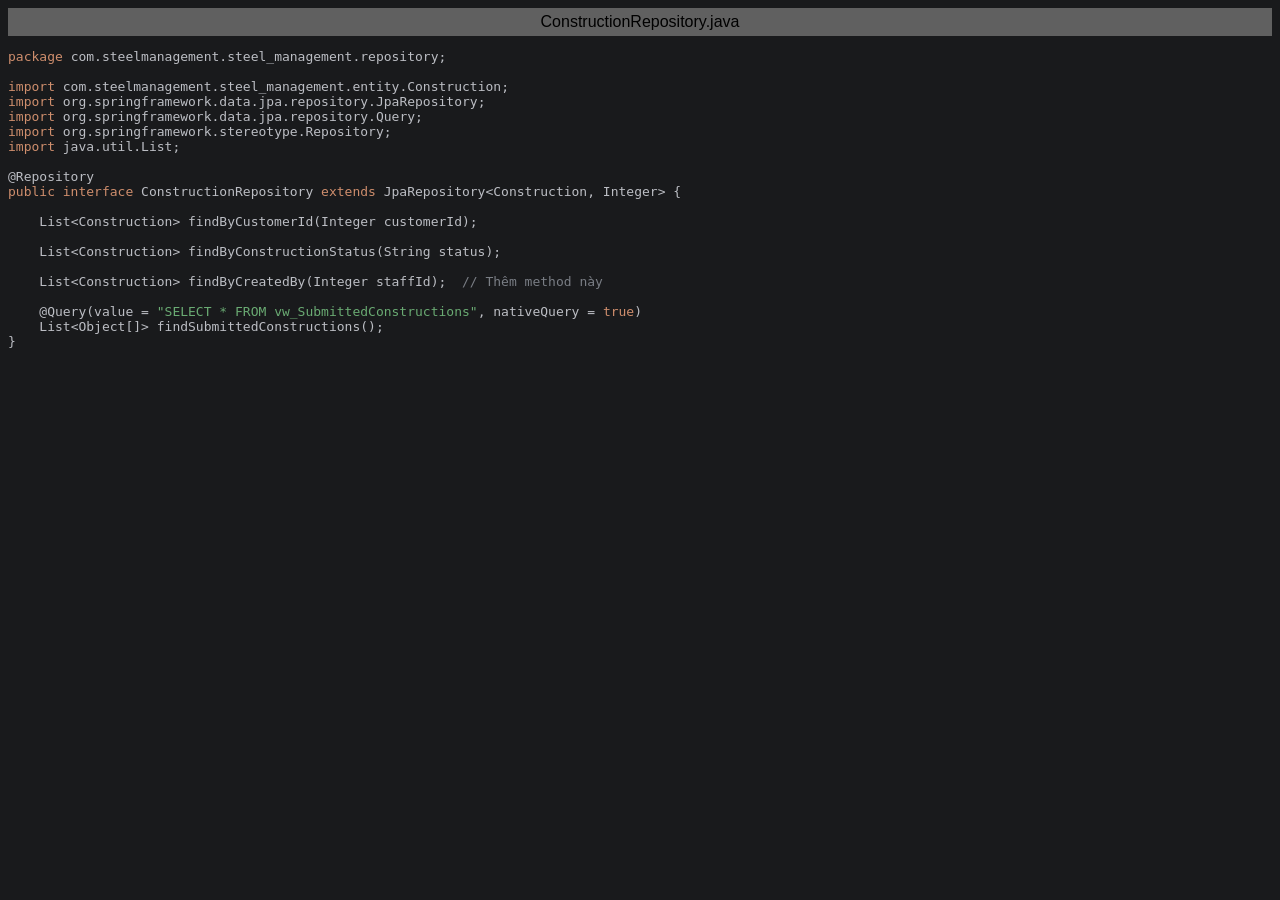
<file: exportToHTML/com/steelmanagement/steel_management/repository/ConstructionRepository.java.html>
<html>
<head>
<title>ConstructionRepository.java</title>
<meta http-equiv="Content-Type" content="text/html; charset=utf-8">
<style type="text/css">
.s0 { color: #cf8e6d;}
.s1 { color: #bcbec4;}
.s2 { color: #bcbec4;}
.s3 { color: #7a7e85;}
.s4 { color: #6aab73;}
</style>
</head>
<body bgcolor="#191a1c">
<table CELLSPACING=0 CELLPADDING=5 COLS=1 WIDTH="100%" BGCOLOR="#606060" >
<tr><td><center>
<font face="Arial, Helvetica" color="#000000">
ConstructionRepository.java</font>
</center></td></tr></table>
<pre><span class="s0">package </span><span class="s1">com</span><span class="s2">.</span><span class="s1">steelmanagement</span><span class="s2">.</span><span class="s1">steel_management</span><span class="s2">.</span><span class="s1">repository</span><span class="s2">;</span>

<span class="s0">import </span><span class="s1">com</span><span class="s2">.</span><span class="s1">steelmanagement</span><span class="s2">.</span><span class="s1">steel_management</span><span class="s2">.</span><span class="s1">entity</span><span class="s2">.</span><span class="s1">Construction</span><span class="s2">;</span>
<span class="s0">import </span><span class="s1">org</span><span class="s2">.</span><span class="s1">springframework</span><span class="s2">.</span><span class="s1">data</span><span class="s2">.</span><span class="s1">jpa</span><span class="s2">.</span><span class="s1">repository</span><span class="s2">.</span><span class="s1">JpaRepository</span><span class="s2">;</span>
<span class="s0">import </span><span class="s1">org</span><span class="s2">.</span><span class="s1">springframework</span><span class="s2">.</span><span class="s1">data</span><span class="s2">.</span><span class="s1">jpa</span><span class="s2">.</span><span class="s1">repository</span><span class="s2">.</span><span class="s1">Query</span><span class="s2">;</span>
<span class="s0">import </span><span class="s1">org</span><span class="s2">.</span><span class="s1">springframework</span><span class="s2">.</span><span class="s1">stereotype</span><span class="s2">.</span><span class="s1">Repository</span><span class="s2">;</span>
<span class="s0">import </span><span class="s1">java</span><span class="s2">.</span><span class="s1">util</span><span class="s2">.</span><span class="s1">List</span><span class="s2">;</span>

<span class="s1">@Repository</span>
<span class="s0">public interface </span><span class="s1">ConstructionRepository </span><span class="s0">extends </span><span class="s1">JpaRepository</span><span class="s2">&lt;</span><span class="s1">Construction</span><span class="s2">, </span><span class="s1">Integer</span><span class="s2">&gt; {</span>

    <span class="s1">List</span><span class="s2">&lt;</span><span class="s1">Construction</span><span class="s2">&gt; </span><span class="s1">findByCustomerId</span><span class="s2">(</span><span class="s1">Integer customerId</span><span class="s2">);</span>

    <span class="s1">List</span><span class="s2">&lt;</span><span class="s1">Construction</span><span class="s2">&gt; </span><span class="s1">findByConstructionStatus</span><span class="s2">(</span><span class="s1">String status</span><span class="s2">);</span>

    <span class="s1">List</span><span class="s2">&lt;</span><span class="s1">Construction</span><span class="s2">&gt; </span><span class="s1">findByCreatedBy</span><span class="s2">(</span><span class="s1">Integer staffId</span><span class="s2">);  </span><span class="s3">// Thêm method này</span>

    <span class="s1">@Query</span><span class="s2">(</span><span class="s1">value </span><span class="s2">= </span><span class="s4">&quot;SELECT * FROM vw_SubmittedConstructions&quot;</span><span class="s2">, </span><span class="s1">nativeQuery </span><span class="s2">= </span><span class="s0">true</span><span class="s2">)</span>
    <span class="s1">List</span><span class="s2">&lt;</span><span class="s1">Object</span><span class="s2">[]&gt; </span><span class="s1">findSubmittedConstructions</span><span class="s2">();</span>
<span class="s2">}</span></pre>
</body>
</html>
</file>
